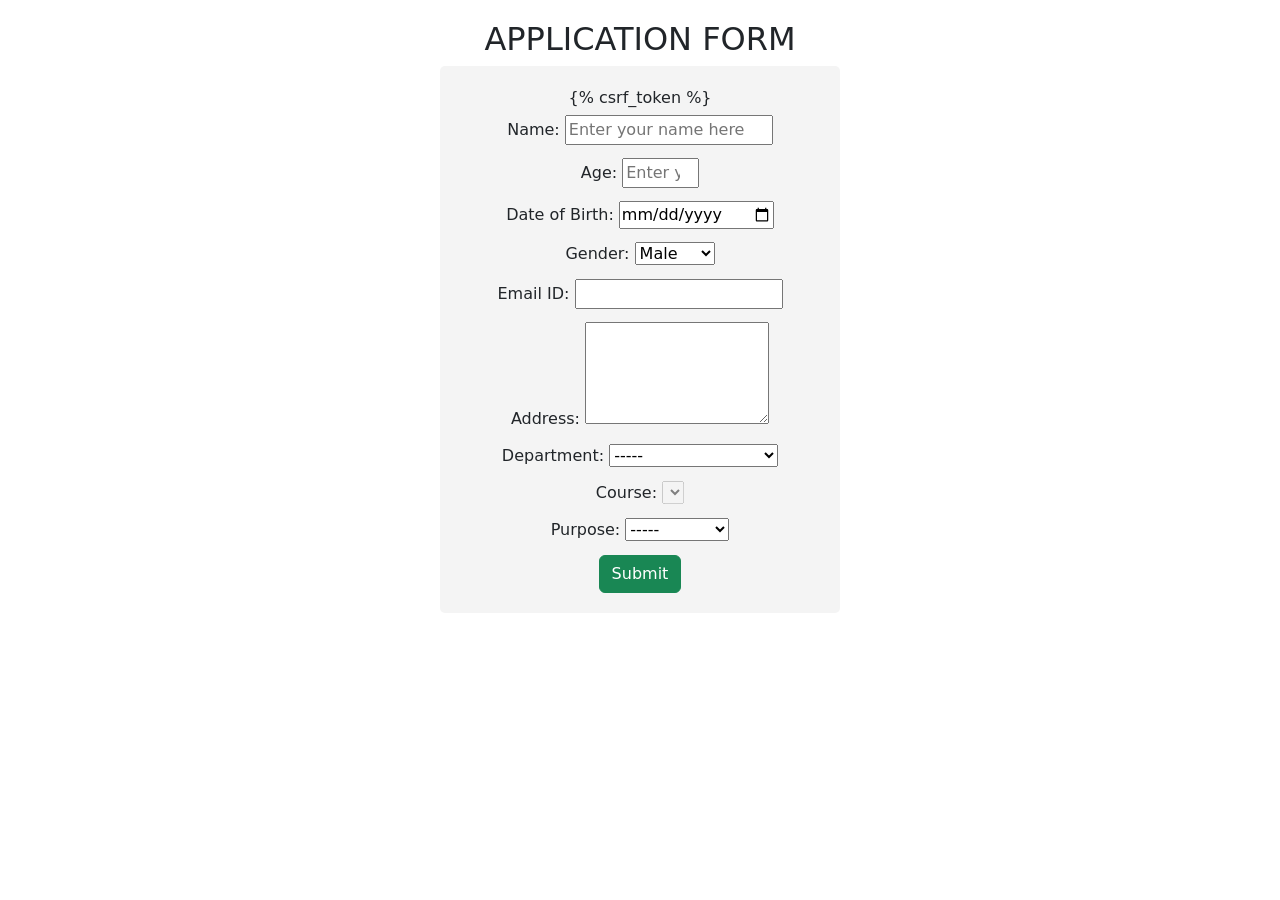
<file: school/templates/form.html>
<!DOCTYPE html>
<html lang="en">
<head>
    <meta charset="UTF-8">
    <meta name="viewport" content="width=device-width, initial-scale=1.0">
    <title>Application Form</title>
    <style>
        body {
            display: flex;
            flex-direction: column;
            align-items: center;
            justify-content: flex-start;
            height: 100vh;
            background: whitesmoke;
            margin: 0;
            font-family: Arial, sans-serif;
            padding-top: 20px;
        }
        form {
            display: flex;
            flex-direction: column;
            align-items: center;
            gap: 5px;
        }
        form {
            max-width: 400px;
            margin: 0 auto;
            padding: 20px;
            background-color: #f4f4f4;
            border-radius: 5px;
        }

        label {
            display: block;
            margin-bottom: 8px;
        }
        h2 {
            color: black;
        }
    </style>
        <link href="https://cdn.jsdelivr.net/npm/bootstrap@5.3.2/dist/css/bootstrap.min.css" rel="stylesheet" integrity="sha384-T3c6CoIi6uLrA9TneNEoa7RxnatzjcDSCmG1MXxSR1GAsXEV/Dwwykc2MPK8M2HN" crossorigin="anonymous">
</head>
<body>
    <h2>APPLICATION FORM</h2>
    <div class="container-fluid text-center">
        <form action="" method="post">
            {% csrf_token %}
            <label for="name">Name: <input type="text" name="name" id="name" required placeholder="Enter your name here"></label>
            <label for="age">Age: <input type="number" id="age" name="age" min="5" max="30" required placeholder="Enter your age here"></label>
            <label for="dob">Date of Birth: <input type="date" id="dob" name="dob" required></label>
            <label for="gender">Gender: <select id="gender" name="gender" required>
                <option value="male">Male</option>
                <option value="female">Female</option>
                <option value="other">Other</option>
            </select></label>
            <label for="email">Email ID: <input type="email" id="email" name="email" required></label>
            <label for="address">Address: <textarea id="address" name="address" rows="4" required></textarea></label>
            <label for="department">Department: <select id="department" onchange="updateCourses()" required>
                <option value=""> ----- </option>
                <option value="commerce">Commerce</option>
                <option value="computer_science">Computer Science</option>
                <option value="biology">Biology</option>
                <option value="physics">Physics</option>
                <option value="chemistry">Chemistry</option>
            </select></label>
            
    
            <label for="course">Course: <select id="course" disabled required>
                <!-- Options will be dynamically populated based on the selection in the primary dropdown -->
            </select></label>
            
            <label for="purpose">Purpose: <select id="purpose" required>
                    <option value=""> ----- </option>
                    <option value="commerce">Enquiry</option>
                    <option value="computer_science">Admission</option>
                    <option value="biology">Referral</option>
                    <option value="physics">Details</option>
                </select>
            </label>
    
            <input type="submit" class="btn btn-success">
        </form>
    </div>
    

    <script>
        // Data mapping for dependent options
        const dependentOptions = {
            commerce: ["Cost and Management Accounting (CMA)", "Company Secretary (CS)", "Master of Business Administration (MBA)"],
            computer_science: ["B. Tech in Information Technology", "BCA (Bachelor of Computer Application)", "B.Sc. in Computer Science"],
            biology: ["Bachelor in Biotechnology", "Bachelor of Pharmacy", "Bachelors in Neuroscience"],
            physics: ["Astronomy", "Meteorolgy", "Aviation Sciences"],
            chemistry: ["Chemical Engineering", "Biochemistry", "Bsc Pharmacy"],
        };
    
        function updateCourses() {
            // Get the selected value from the primary dropdown
            const department_chosen = document.getElementById("department").value;
    
            // Get the secondary dropdown element
            const course = document.getElementById("course");
    
            // Clear existing options
            course.innerHTML = "";
    
            if(department_chosen){
                course.disabled= false;
                // Populate options based on the selected category
                dependentOptions[department_chosen].forEach(option => {
                    const optionElement = document.createElement("option");
                    optionElement.value = option;
                    optionElement.textContent = option;
                    course.appendChild(optionElement);
                });
            } else {
                course.disabled = true;
            }
        }
    
        // Initial population of the dependent dropdown
        updateCourses();
    </script>
    

</body>
</html>
</file>
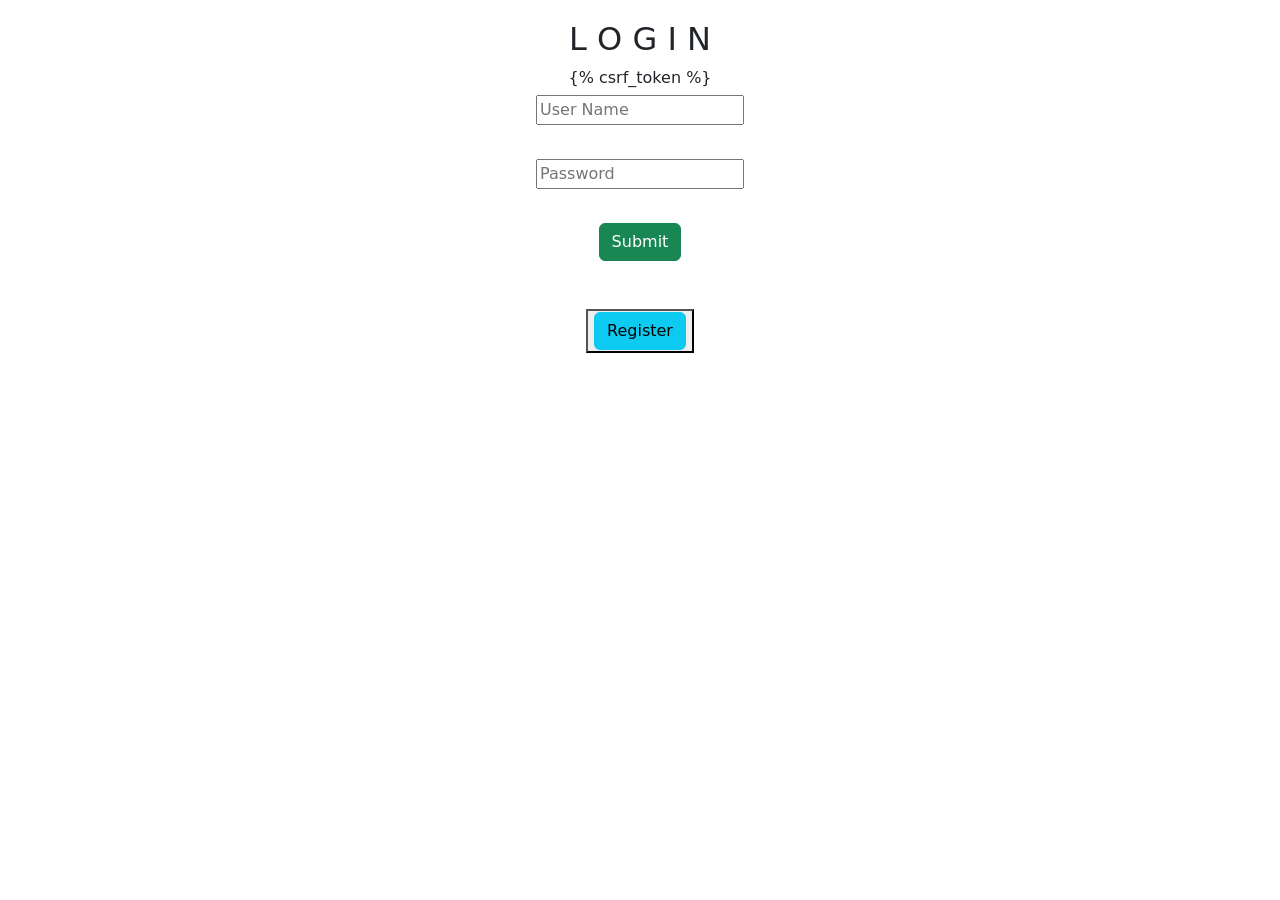
<file: school/templates/login.html>
<!DOCTYPE html>
<html lang="en">
<head>
    <meta charset="UTF-8">
    <meta name="viewport" content="width=device-width, initial-scale=1.0">
    <title>Register</title>
    <style>
        body {
            display: flex;
            flex-direction: column;
            align-items: center;
            justify-content: flex-start;
            height: 100vh;
            background: whitesmoke;
            margin: 0;
            font-family: Arial, sans-serif;
            padding-top: 20px;
        }
        form {
            display: flex;
            flex-direction: column;
            align-items: center;
            gap: 5px;
        }
        h2 {
            color: black;
        }
    </style>
        <link href="https://cdn.jsdelivr.net/npm/bootstrap@5.3.2/dist/css/bootstrap.min.css" rel="stylesheet" integrity="sha384-T3c6CoIi6uLrA9TneNEoa7RxnatzjcDSCmG1MXxSR1GAsXEV/Dwwykc2MPK8M2HN" crossorigin="anonymous">

</head>
<body>
    <h2>L O G I N</h2>
    <form action="" method="post">
        {% csrf_token %}
        <input type="text" name="username" id="" placeholder="User Name"> <br>
        <input type="password" name="password" id="password" placeholder="Password"> <br>
        <input type="submit" class="btn btn-success">
    </form>
    <br> <br>
    <button><a href="register" class="btn btn-info">Register</a></button>
</body>
</html>
</file>
